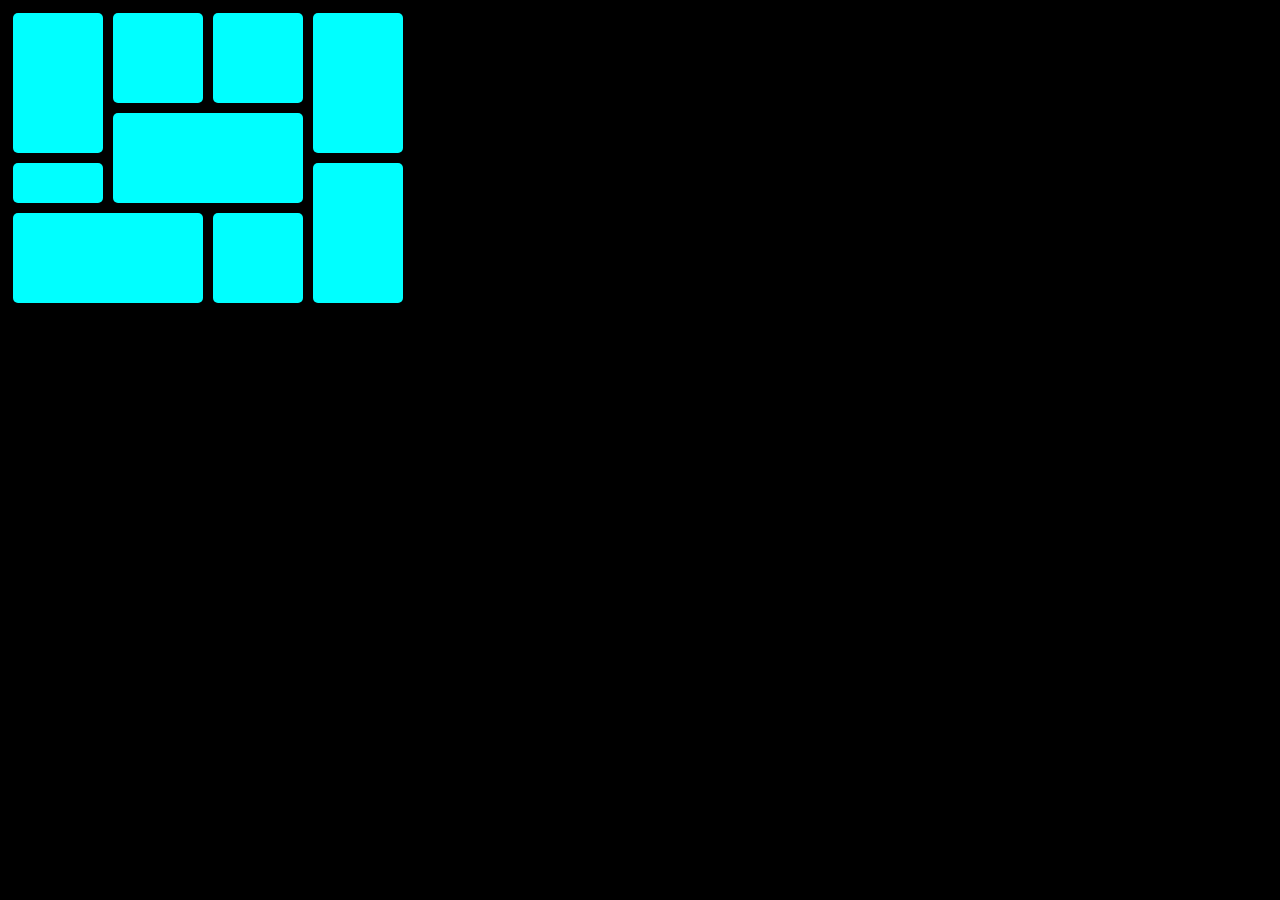
<file: index.html>
<!DOCTYPE html>
<html lang="en">
<head>
    <meta charset="UTF-8">
    <meta name="viewport" content="width=device-width, initial-scale=1.0">
    <title>Document</title>
</head>
<style>
    body{
        background-color: black;
    }
    div{
        display: flex;
        flex-direction: row;
    }
    .box{
        
        background-color: aqua;
        margin: 5px;
        border-radius: 5px;
        border-color: gray;
    }
    .vert{
        flex-direction: column;
    }
    .norm{
        width: 90px;
        height: 90px;
    }
    .tall{
        width: 90px;
        height: 140px;
    }
    .short{
        width: 90px;
        height: 40px;
    }
    .long{
        width: 190px;
        height: 90px;
    }

</style>
<body>
    <div>
        <div class="vert">
            <div>
                <div class="vert">
                    <div class="tall box"></div>
                    <div class="short box"></div>
                </div>
                <div class="vert">
                    <div>
                        <div class="norm box"></div>
                        <div class="norm box"></div>
                    </div>
                    <div class="long box"></div>
                </div>
            </div>
            <div>
                <div class="long box"></div>
                <div class="norm box"></div>
            </div>
        </div>
        <div class="vert">
            <div class="tall box"></div>
            <div class="tall box"></div>
        </div>
    </div>
</body>
</html>
</file>
